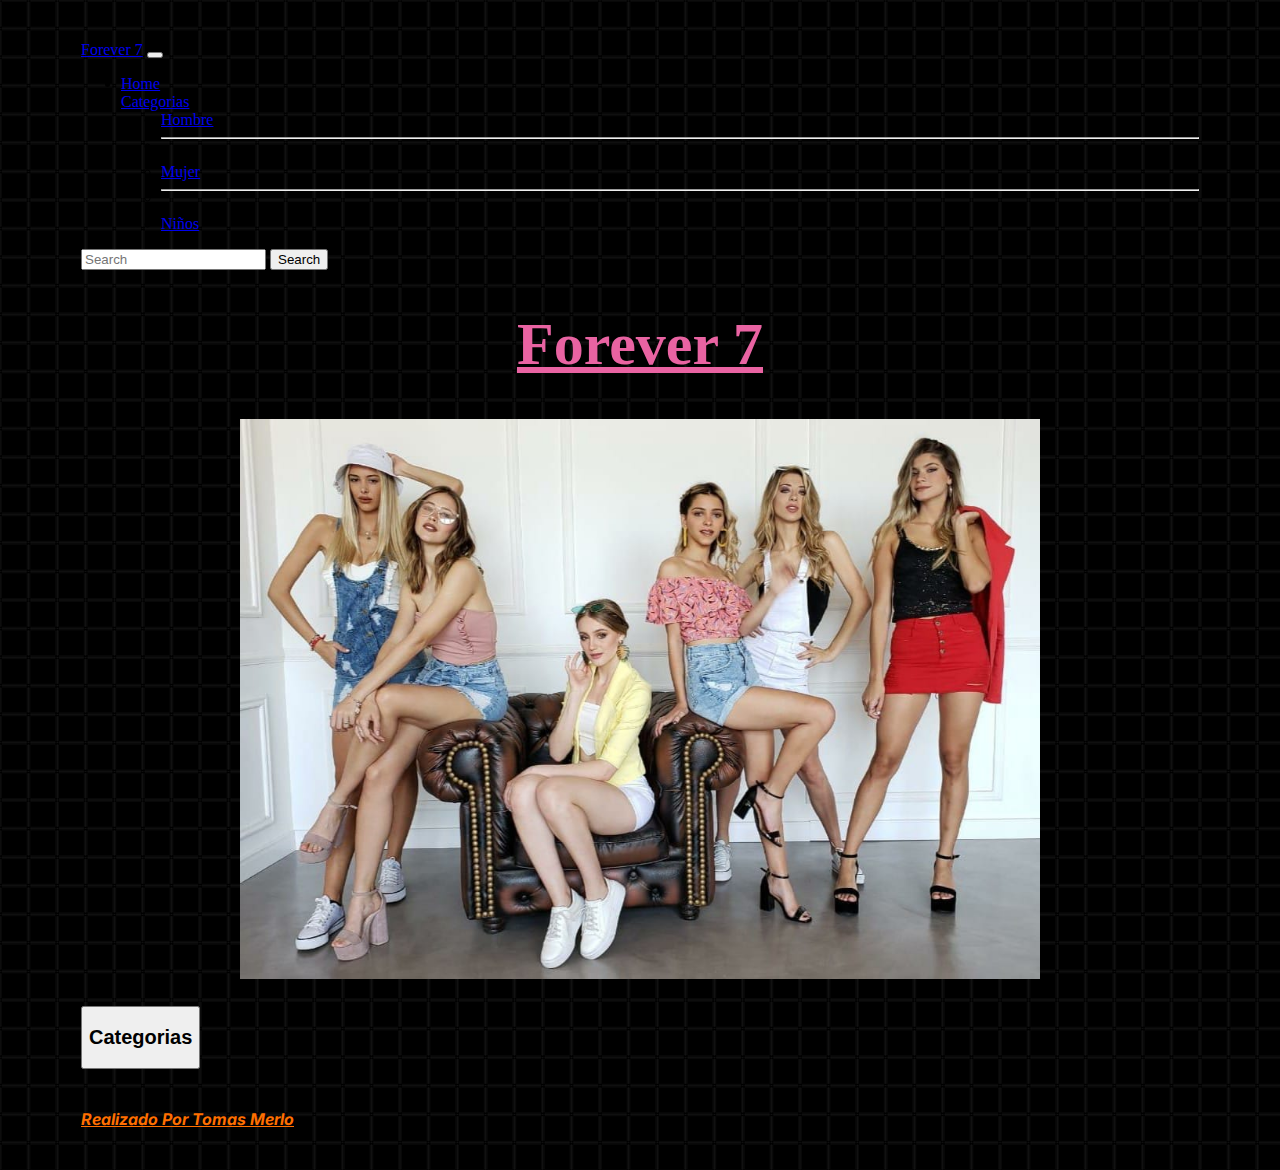
<file: Html/Index.html>
<!DOCTYPE html>
<head>
  <link href="https://cdn.jsdelivr.net/npm/bootstrap@5.0.0-beta2/dist/css/bootstrap.min.css" rel="stylesheet" integrity="sha384-BmbxuPwQa2lc/FVzBcNJ7UAyJxM6wuqIj61tLrc4wSX0szH/Ev+nYRRuWlolflfl" crossorigin="anonymous">
  <title>Tienda Online</title>
  <link rel="stylesheet" href="/Css/Estilos pagina.css" />
  <link rel="preconnect" href="https://fonts.gstatic.com" />
  <link
    href="https://fonts.googleapis.com/css2?family=Inter:wght@500&display=swap"
    rel="stylesheet"
  />
</head>
<body>
  <nav class="navbar navbar-dark bg-primary">
    <nav class="navbar navbar-expand-lg navbar-light bg-light"></nav>
      <div class="container-fluid">
        <a class="navbar-brand" href="#">Forever 7</a>
        <button class="navbar-toggler" type="button" data-bs-toggle="collapse" data-bs-target="#navbarSupportedContent" aria-controls="navbarSupportedContent" aria-expanded="false" aria-label="Toggle navigation">
          <span class="navbar-toggler-icon"></span>
        </button>
        <div class="collapse navbar-collapse" id="navbarSupportedContent">
          <ul class="navbar-nav me-auto mb-2 mb-lg-0">
            <li class="nav-item">
              <a class="nav-link active" aria-current="page" href="/Html/Index.html">Home</a>
            </li>
            <li class="nav-item dropdown">
              <a class="nav-link dropdown-toggle" href="#" id="navbarDropdown" role="button" data-bs-toggle="dropdown" aria-expanded="false">
                Categorias
              </a>
              <ul class="dropdown-menu" aria-labelledby="navbarDropdown">
                <li><a class="dropdown-item" href="/Html/Hombre.html">Hombre</a></li>
                <li><hr class="dropdown-divider"></li>
                <li><a class="dropdown-item" href="/Html/Mujer.html">Mujer</a></li>
                <li><hr class="dropdown-divider"></li>
                <li><a class="dropdown-item" href="/Html/Niño.html">Niños</a></li>
              </ul>
            </li>
          </ul>
          <form class="d-flex">
            <input class="form-control me-2" type="search" placeholder="Search" aria-label="Search">
            <button class="btn btn-outline-success" type="submit">Search</button>
          </form>
        </div>
      </div>
    </nav>
  </nav>
  
  <header>
    <h1 class="Titulo principal"><u>Forever 7</u></h1>

    <img class="FOTOS"
      width="800"
      height="560"
      src="/FOTOS/modelos mujeres.jpg"
      alt="Modelos posando"
    />
  </header>



  <div class="secciones">

    <br><u><button id="boton-cat"><h2>Categorias</h2></button></u>

    <ul id="container-categorias" class="categorias">
    
    
  </ul>
  </div>

  <footer>
    <br><br><b><u><i>Realizado Por Tomas Merlo</i></u</b>
  </footer>
<script src="/Script/Dom.js"></script>
<script src="https://cdn.jsdelivr.net/npm/bootstrap@5.0.0-beta2/dist/js/bootstrap.bundle.min.js" integrity="sha384-b5kHyXgcpbZJO/tY9Ul7kGkf1S0CWuKcCD38l8YkeH8z8QjE0GmW1gYU5S9FOnJ0" crossorigin="anonymous"></script>
</body>
</html>
</file>
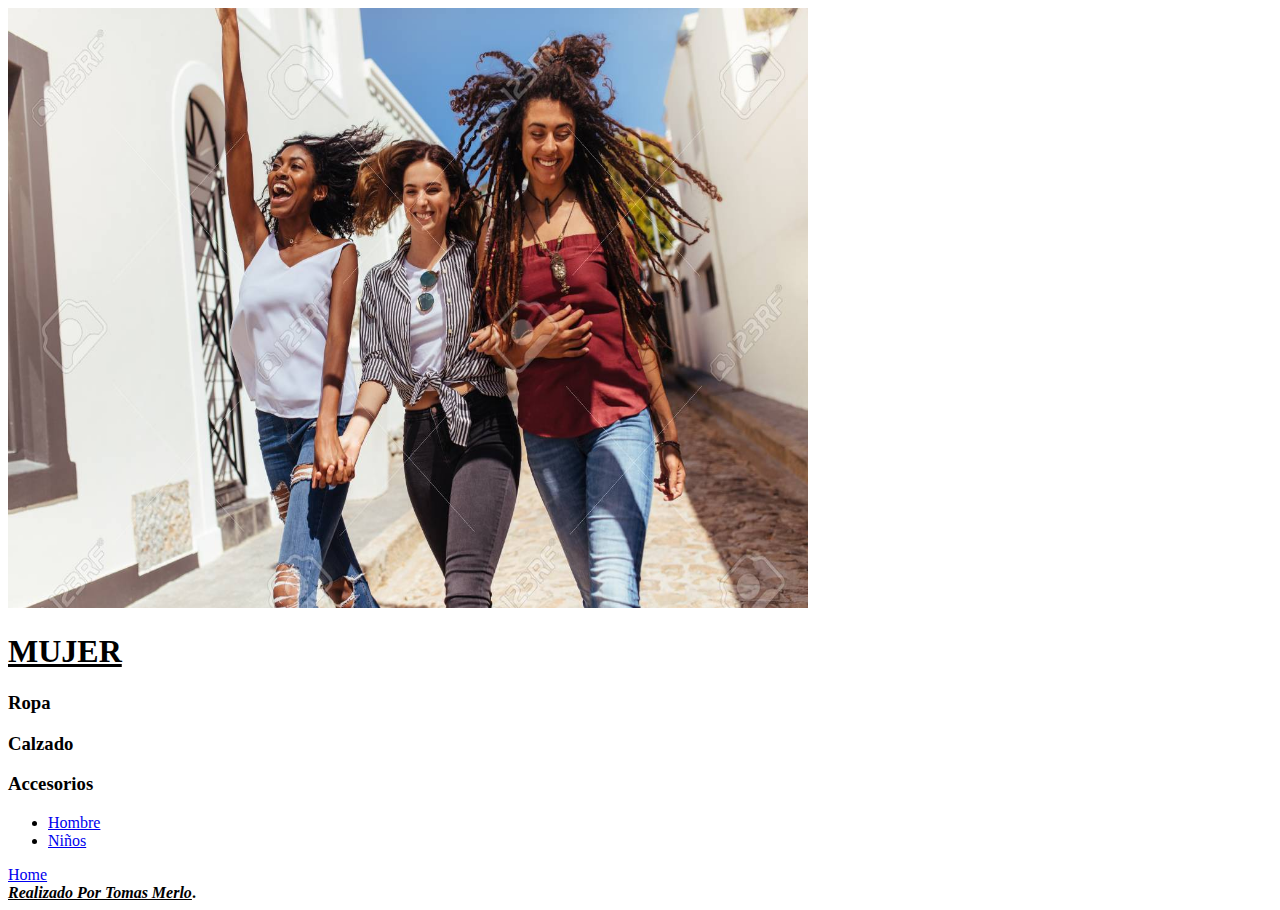
<file: Mujer.html>
<!DOCTYPE html>
<head>
  <title>Mujer</title>
</head>
<body>
  <img
    width="800"
    height="600"
    src="/FOTOS/mujeres caminado.jpg"
    alt="mujeres caminado"
  />
  <header>
    <h1><u>MUJER</u></h1>
  </header>
  <h3>Ropa</h3>
  <h3>Calzado</h3>
  <h3>Accesorios</h3>
  <ul>
    <li><a href="/Hombre.html">Hombre</a></li>
    <li><a href="/Niño.html">Niños</a></li>
  </ul>
  <a href="/Index.html">Home</a>
  <footer>
    <b
      ><u><i>Realizado Por Tomas Merlo</i></u
      >.</b
    >
  </footer>
</body>
</file>
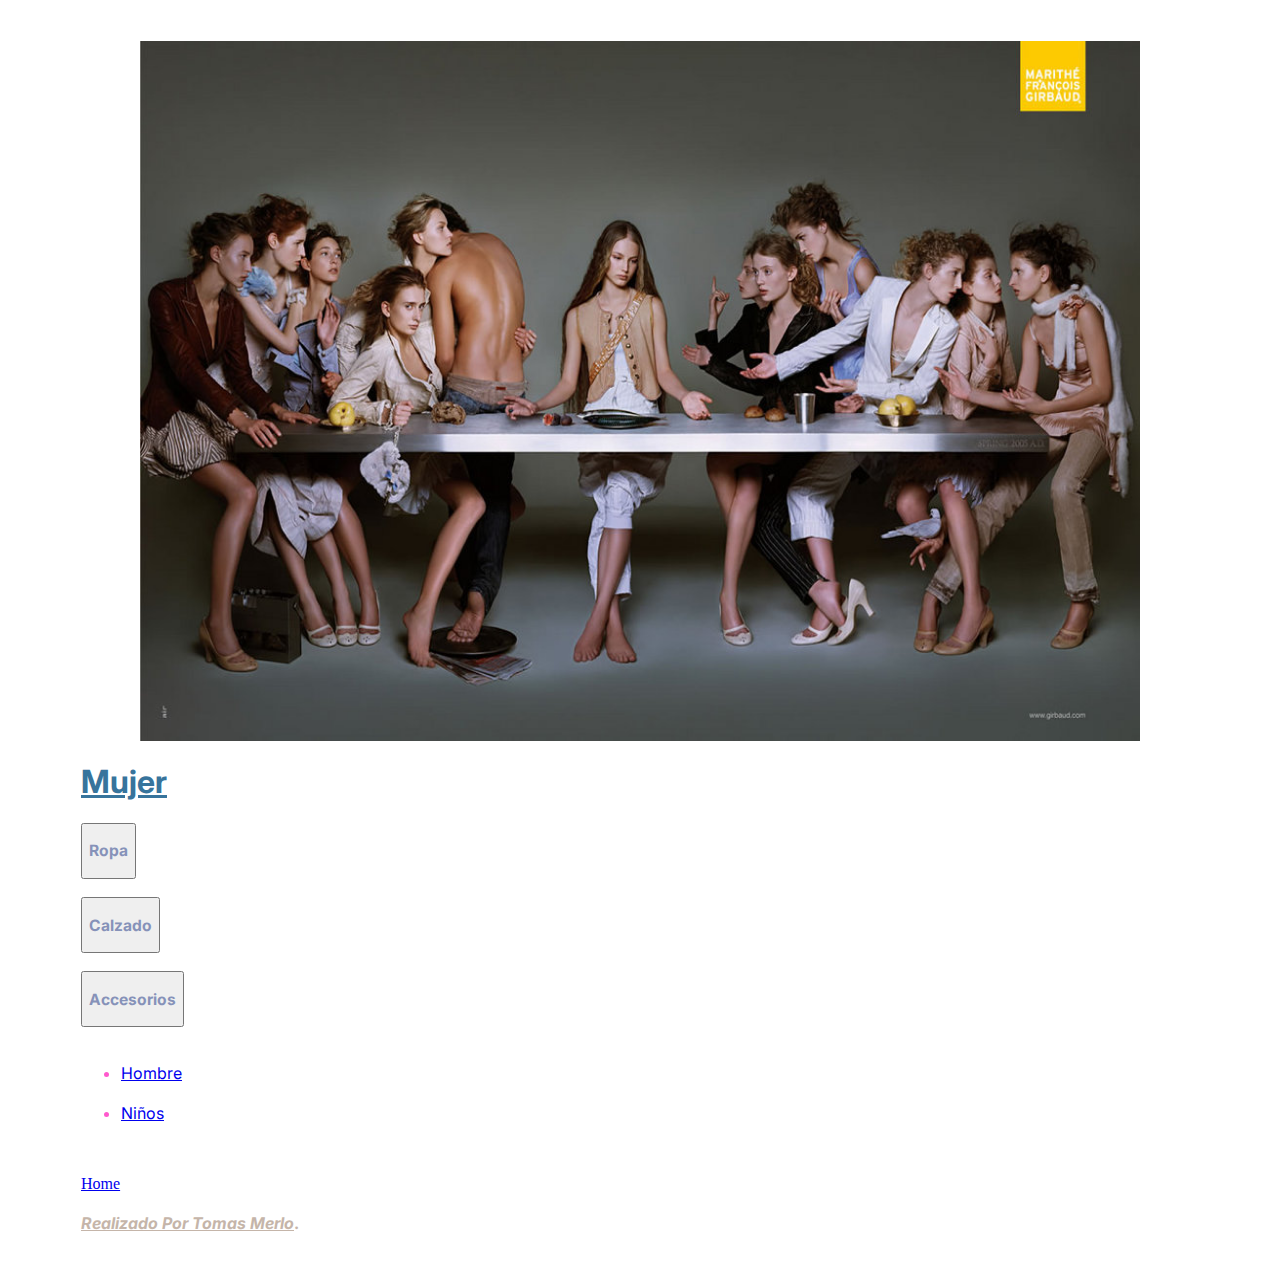
<file: Html/Mujer.html>
<!DOCTYPE html>
<head>
  <link rel="stylesheet" href="/Css/Mujer.css">
  <link rel="preconnect" href="https://fonts.gstatic.com" />
  <link
    href="https://fonts.googleapis.com/css2?family=Inter:wght@500&display=swap"
    rel="stylesheet"
  />
  <title>Mujer</title>
</head>
<body>
  <img
    width="1000"
    height="700"
    src="/FOTOS/la ultima cena.jpg"
    alt="mujeres caminado"
  />
  <header>
    <h1><u>Mujer</u></h1>
  </header>
  <button id="boton-ropa"><h3 class="textiles">Ropa</h3></button>
<div>
  <ul id="catropa" class="dalee">
    <li><h3>Remeras</h3></li>
    <li><h3>Pantalones</h3></li>
    <li><h3>Camperas</h3></li>
  </ul>
</div>


  <br><button id="boton-calzado"><h3 class="textiles">Calzado</h3></button>
  <div>
    <ul id="cattextiles" class="shoes">
      <li><h3>Zapatillas</h3></li>
      <li><h3>Botas</h3></li>
      <li><h3>Sandalias</h3></li>
    </ul>
  </div>

  <br><button id="boton-accesorios"><h3 class="textiles">Accesorios</h3></button>
  <div>
    <ul id="cataccesorios" class="accesorios">
      <li><h3>Sombreros</h3></li>
      <li><h3>Cinturones</h3></li>
      <li><h3>Medias</h3></li>
    </ul>
  </div>

  <ul class="links">
    <br><li><a href="/Html/Hombre.html">Hombre</a></li>
    <br><li><a href="/Html/Niño.html">Niños</a></li>
  </ul>
  <br><br><a href="/Html/Index.html">Home</a>
  <footer>
    <br><b><u><i>Realizado Por Tomas Merlo</i></u
      >.</b
    >
  </footer>
  <script src="/Script/mujer.js"></script>
</body>
</file>
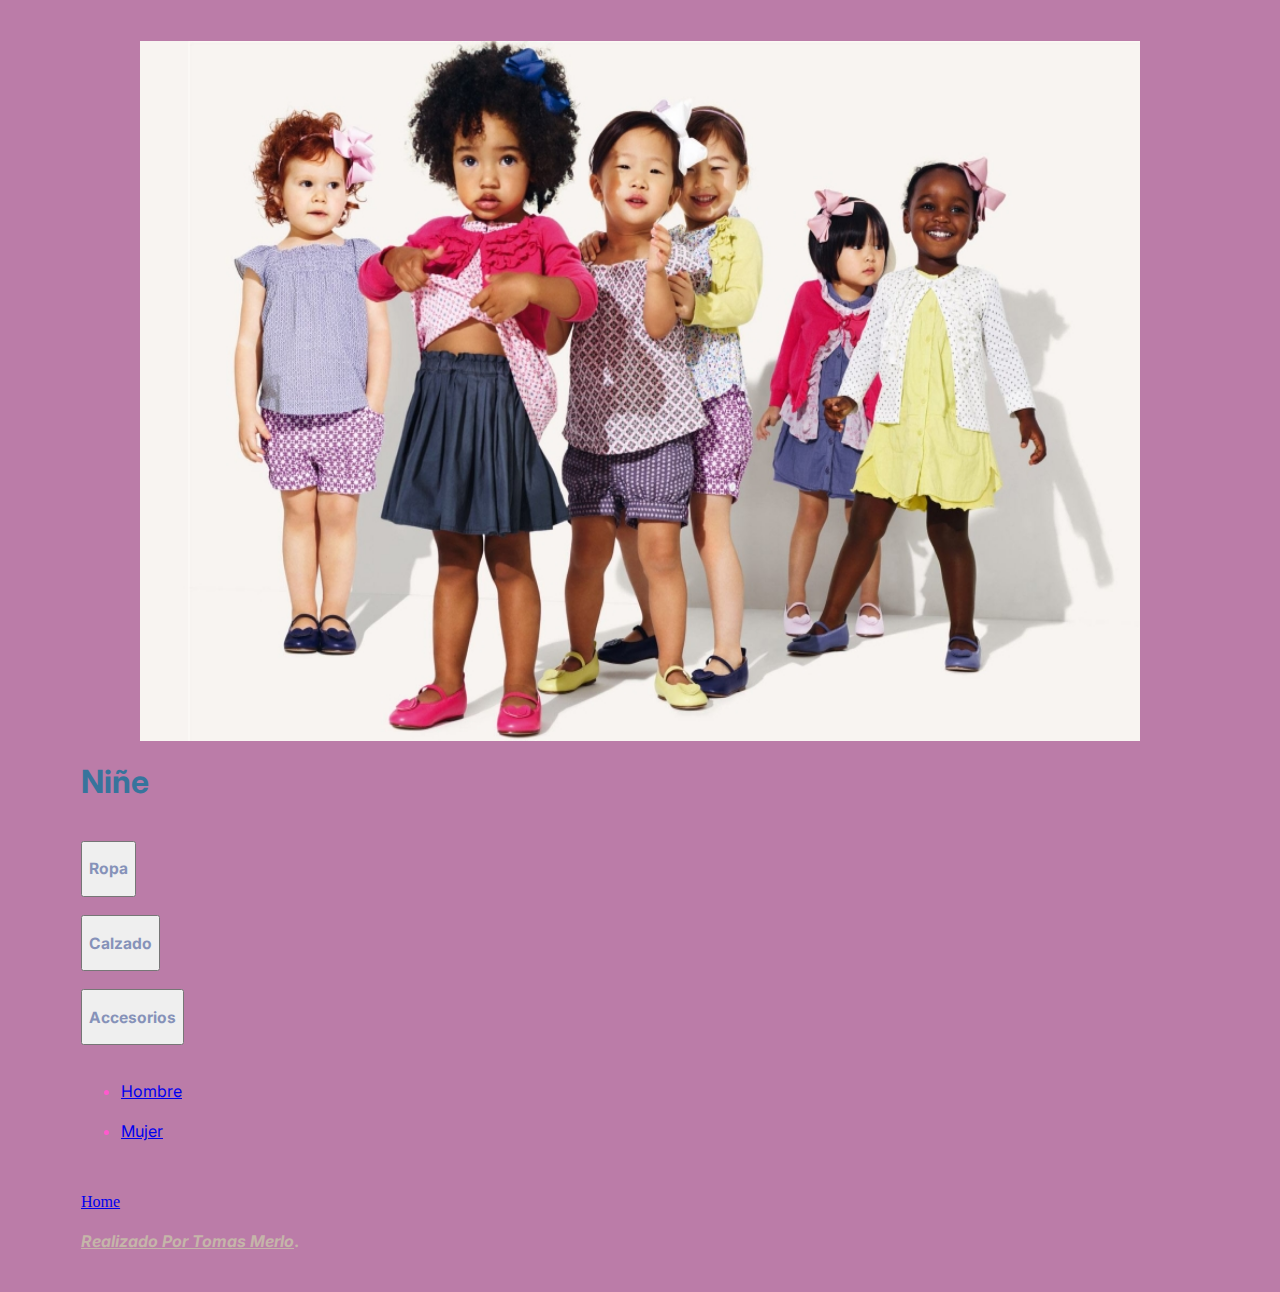
<file: Html/Niño.html>
<!DOCTYPE html>
<head>
  <link rel="stylesheet" href="/Css/Niño.css" />
  <link rel="preconnect" href="https://fonts.gstatic.com" />
  <link
    href="https://fonts.googleapis.com/css2?family=Inter:wght@500&display=swap"
    rel="stylesheet"
  />
  <title>NIÑE</title>
</head>
<body>
  <img
    width="1000"
    height="700"
    src="/FOTOS/ninos-modelando-ropa_930x600_11245.jpg"
    alt="Niños posando"
  />
  <header><h1>Niñe</h1></header>
    <br><button id="boton-ropa"><h3 class="textiles">Ropa</h3></button>
    <div>
      <ul id="catropa" class="dalee">
        <li><h3>Remeras</h3></li>
        <li><h3>Pantalones</h3></li>
        <li><h3>Camperas</h3></li>
      </ul>
    </div>
    
    
      <br><button id="boton-calzado"><h3 class="textiles">Calzado</h3></button>
      <div>
        <ul id="cattextiles" class="shoes">
          <li><h3>Zapatillas</h3></li>
          <li><h3>Botas</h3></li>
          <li><h3>Sandalias</h3></li>
        </ul>
      </div>
    
      <br><button id="boton-accesorios"><h3 class="textiles">Accesorios</h3></button>
      <div>
        <ul id="cataccesorios" class="accesorios">
          <li><h3>Sombreros</h3></li>
          <li><h3>Cinturones</h3></li>
          <li><h3>Medias</h3></li>
        </ul>
      </div>
  <ul class="links">
    <br><li><a href="/Html/Hombre.html">Hombre</a></li>
    <br><li><a href="/Html/Mujer.html">Mujer</a></li>
  </ul>
  <br><br><a href="/Html/Index.html">Home</a>
  <footer>
    <b
      ><br><u><i>Realizado Por Tomas Merlo</i></u
      >.</b
    >
  </footer>
  <script src="/Script/niño.js"></script>
</body>
</file>
<file: Css/Estilos pagina.css>
body {
  background-image: url(/FOTOS/repeated-square-dark.png);
  margin: 40px 80px;
  border: rgb(rgb(255, 0, 0), green, blue);
  border-radius: 10px;
  padding: 1px;
  box-shadow: darkblue 100px;
}

img {
  display: block;
  margin: auto;
}

.categorias{
  cursor: pointer;
  display: none;
}
.secciones {
  color: rgb(55, 116, 156);
  font-size: x-large;
}

.Titulo {
  
  color: rgb(233, 99, 162);
  text-align: center;
  font-size: 60px;
}

footer{
  font-family: "Inter";
  color: rgb(255, 111, 0);
}

/* Toda la pagina con el mismo estilo */

/* IDENTIFICAR ID {#} */
/* DENTRO DE LA PRIMERA ETIQUETA PONER ID=NOMBRE DE ID */



/* Para Organizar Listas 
  justify-content:flex-start
  flex-direction
  align-items:flex-start*/
</file>
<file: Css/Mujer.css>
header {
  font-family: Inter;
  color: rgb(55, 116, 156);
}

img {
  display: block;
  margin: auto;
}
body {
  background-color: rgb(255, 255, 255);
  margin: 40px 80px;
  border: rgb(rgb(255, 0, 0), green, blue);
  border-radius: 10px;
  padding: 1px;
  box-shadow: darkblue 100px;
}
.dalee{
  cursor: pointer;
  display: none;
}
.accesorios{
  cursor:pointer;
  display: none;
}
.shoes{
  cursor: pointer;
  display: none;
}
.textiles{
    font-family: "Inter";
    color: rgb(134, 146, 185);

}
.links {
    font-family: "Inter";
    color: rgb(255, 89, 205);
}
footer {
  font-family: "Inter";
  color: rgb(197, 181, 169);
}
</file>
<file: Css/Niño.css>
header {
font-family: Inter;
    color: rgb(55, 116, 156);
}
body {

    background-color: rgb(187, 124, 168);
    margin: 40px 80px;
    border: rgb(rgb(255, 0, 0), green, blue);
    border-radius: 10px;
    padding: 1px;
    box-shadow:darkblue 100px; }

    img{
        display:block;
        margin:auto;
        }

.dalee{
  cursor: pointer;
  display: none;
}
.accesorios{
  cursor: pointer;
  display: none;
}
.shoes{
  cursor: pointer;
  display: none;
}    
.textiles{
    color:rgb(134, 146, 185);
    font-family: "Inter";
}
.links {
    font-family: "Inter";
    color: rgb(255, 89, 205);
}
footer{
    font-family: "Inter";
    color: rgb(197, 181, 169);
}
</file>
